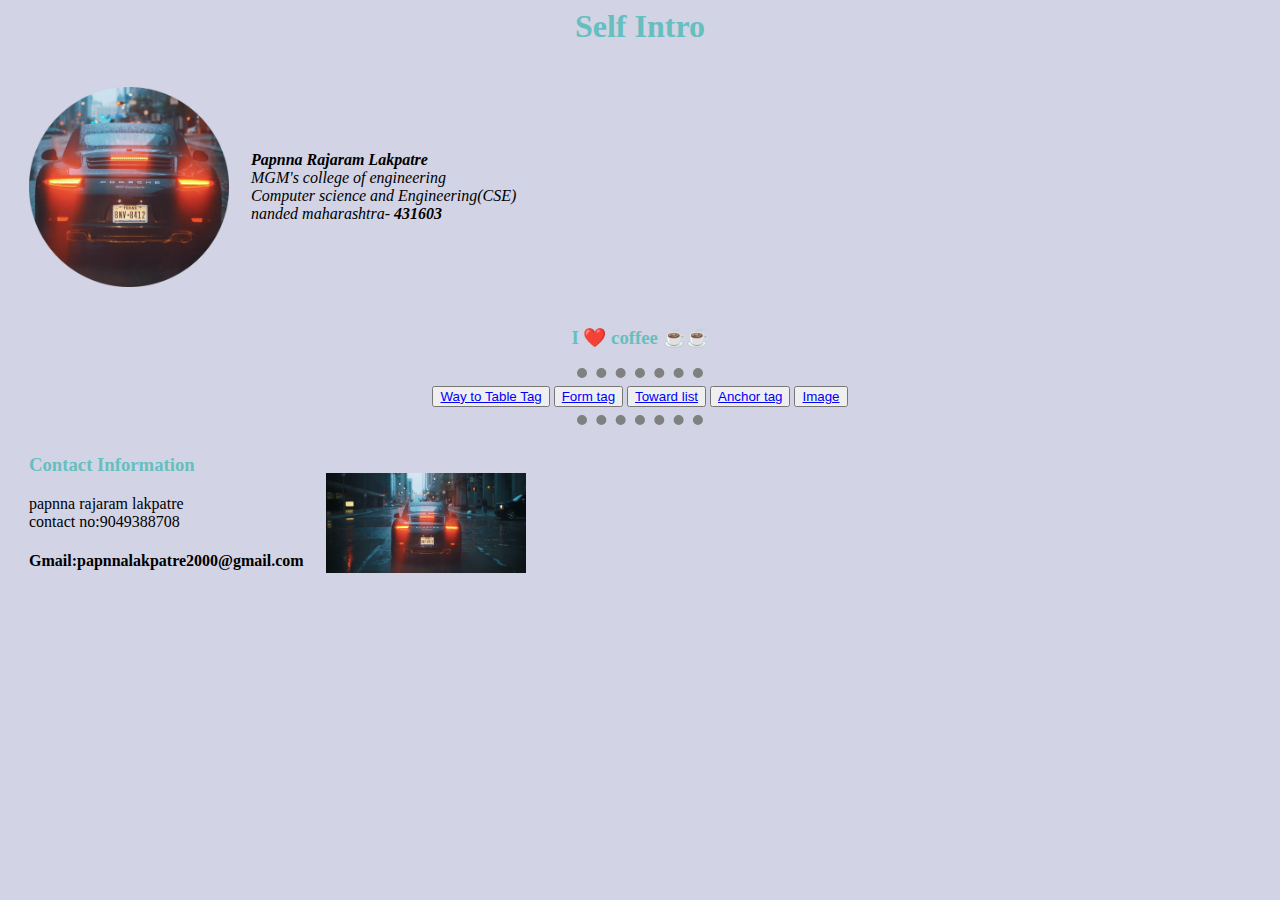
<file: index.html>
<html>

<head>
    <meta ch />
    <title>....❤️</title>
    <link rel="stylesheet" href="css/styles.css">


</head>

<body link="blue" bgcolor="#D2D3E5">
    <div bgcolor="#D2D3E5">
        <center>
            <h1>Self Intro</h1>
        </center>
    </div>

    <table cellspacing="20">
        <tr>
            <td><img src="Image/circle-cropped.png" alt="image of car" height="200" width="200"></td>
            <td>
                <p id="black">
                    <i>
            <Strong>Papnna Rajaram Lakpatre</Strong><br>
            MGM's college of engineering <br>
            Computer science and Engineering(CSE)<br>
            nanded maharashtra- <strong>431603</strong><br>


          </i>

                </p>
            </td>
        </tr>

    </table>


    <center>
        <h3 id="gold">I ❤️ coffee ☕☕</h3>
    </center>
    <hr />
    <center>
        <tr>
            <td><button><a href="table.html">Way to Table Tag</a></button></td>
            <td><button><a href="form.html">Form tag</a></button></td>
            <td><button><a href="list.html">Toward list</a></button></td>
            <td><button><a href="Ancher.html">Anchor tag</a></button></td>
            <td><button> <a href="Image/download.jpg"> Image</a></button></td>

        </tr>
    </center>



    <hr>
    <table cellspacing="20">
        <tr>
            <td>
                <h3>Contact Information</h3>
                <p>
                    papnna rajaram lakpatre <br />contact no:9049388708
                    <br />
                    <h4>Gmail:papnnalakpatre2000@gmail.com</h4>
                </p>
            </td>
            <td>
                <a href="fullimage.html"><img src="Image/download.jpg" alt="jioo" width="200px" height="100">
                </a>
            </td>

        </tr>
    </table>

</body>

</html>
</file>
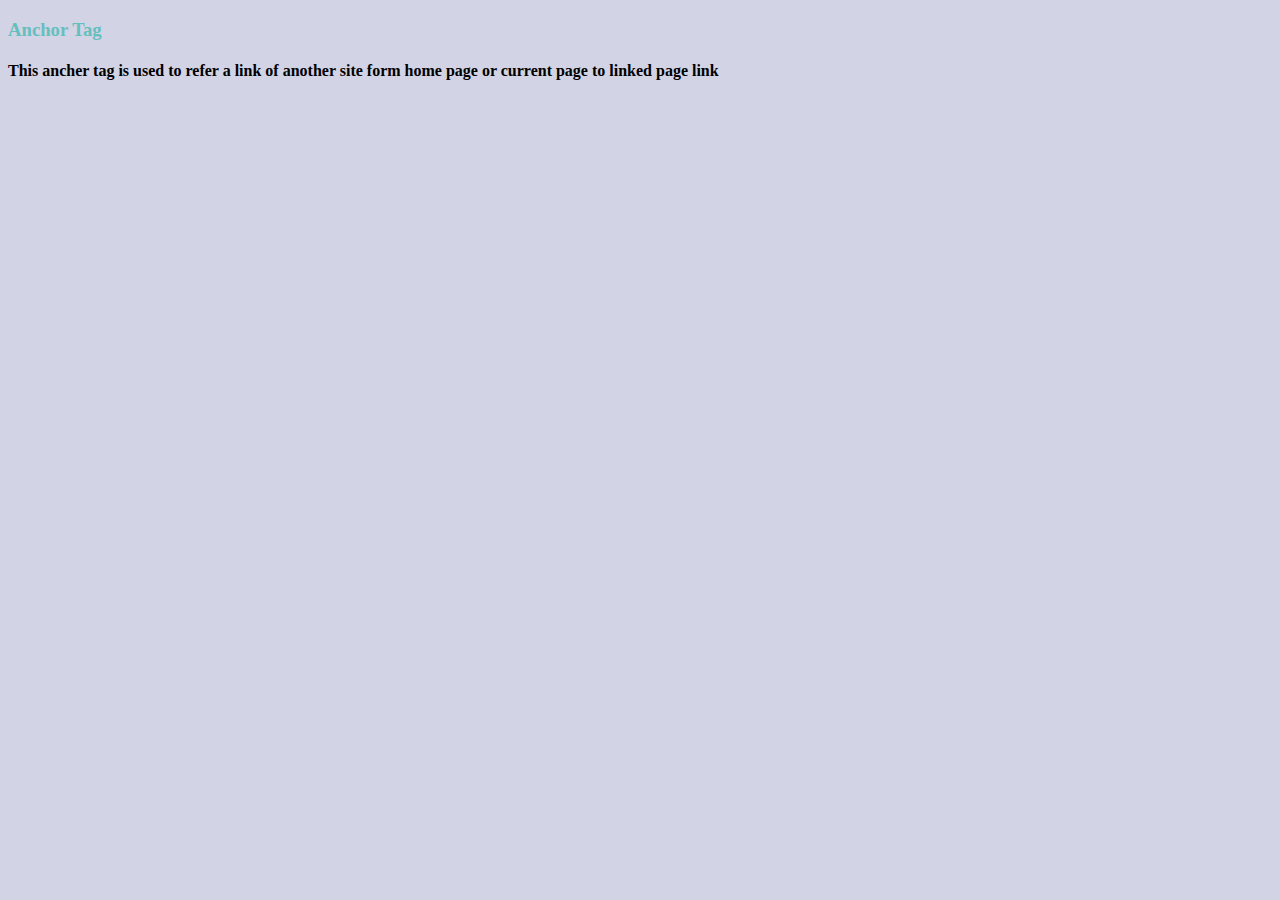
<file: ancher.html>
<!DOCTYPE html>
<html lang="en">

<head>
    <meta charset="UTF-8">
    <meta name="viewport" content="width=device-width, initial-scale=1.0">
    <title>Anchor...</title>
    <link rel="stylesheet" href="css/styles.css">
</head>

<body>
    <h3>Anchor Tag</h3>
    <h4>This ancher tag is used to refer a link of another site form home page or current page to linked page link</h4>

</body>

</html>
</file>
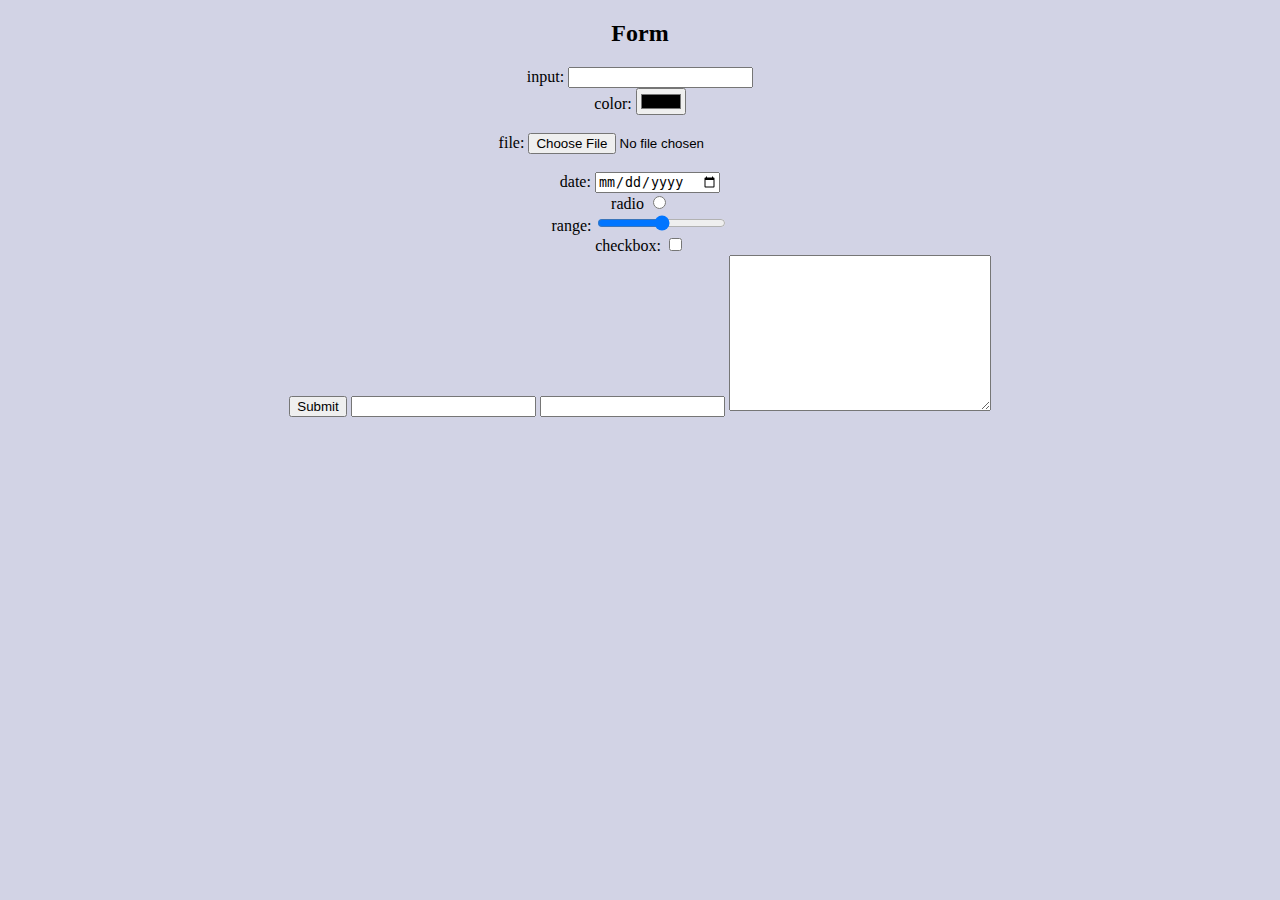
<file: form.html>
<!DOCTYPE html>
<html lang="en">

<head>
    <meta charset="UTF-8">
    <meta name="viewport" content="width=device-width, initial-scale=1.0">
    <title>form...</title>
    <link rel="stylesheet" href="css/styles.css">
</head>

<body>
    <center>
        <h2> Form</h2>
        <form action="index.html">
            <label for="">input:</label>
            <input type="text"><br>
            <label for="">color:</label>
            <input type="color"><br><br>

            <label for="">file:</label>
            <input type="file"><br><br>
            <label for="">date:</label>
            <input type="date"><br>
            <label for="">radio</label>
            <input type="radio"><br>
            <label for="">range:</label>
            <input type="range"><br>
            <label for="">checkbox:</label>
            <input type="checkbox"><br>
            <input type="submit">
            <input type="Email">
            <input type="password">
            <textarea name="Note" id="" cols="30" rows="10"></textarea>

        </form>
    </center>
</body>

</html>
</file>
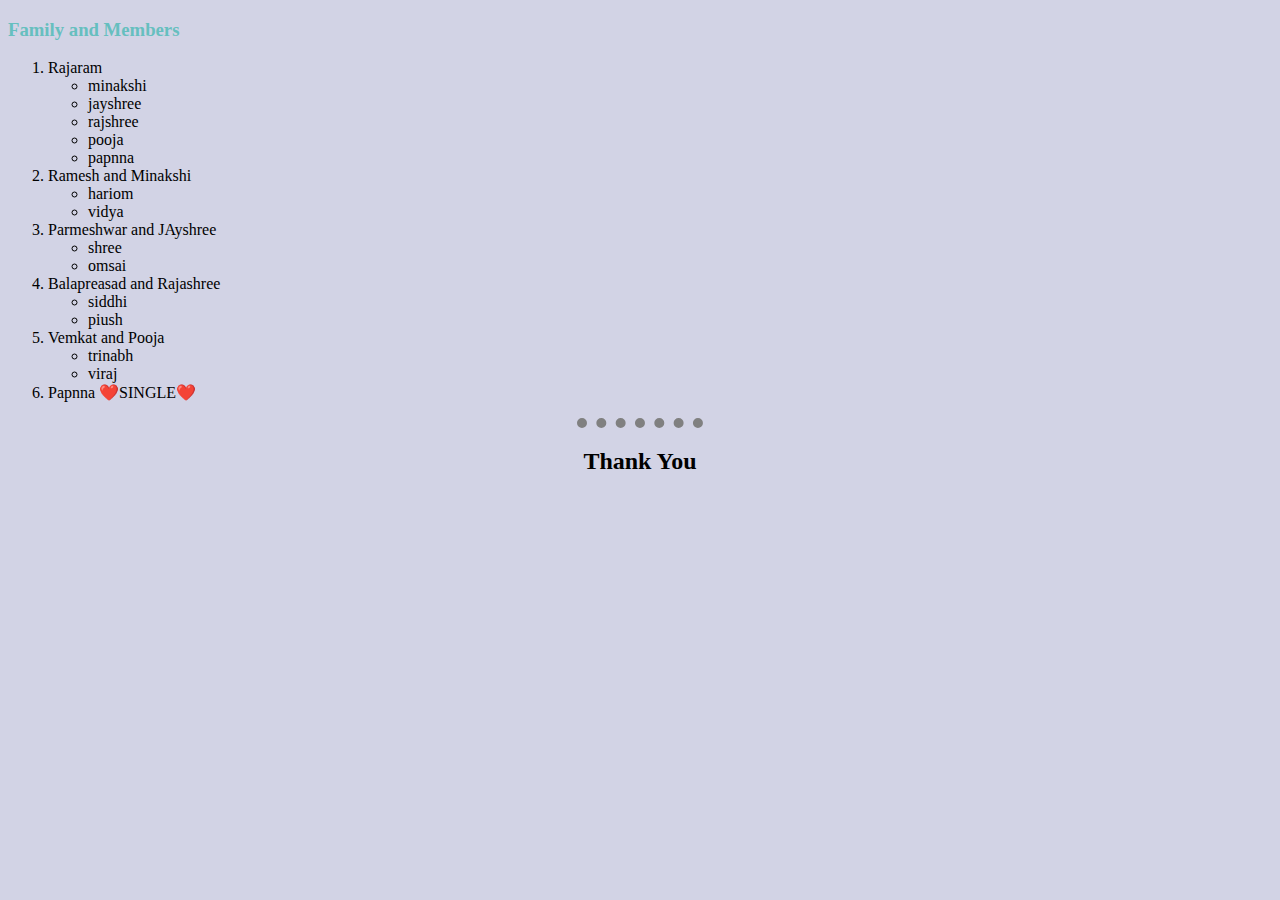
<file: list.html>
<!DOCTYPE html>
<html lang="en">

<head>
    <meta charset="UTF-8" />
    <meta name="viewport" content="width=device-width, initial-scale=1.0" />
    <title>list...</title>
    <link rel="stylesheet" href="css/styles.css">
    <style>
        h2 {
            text-align: center;
        }
    </style>
</head>

<body>
    <h3>Family and Members</h3>
    <ol>
        <li>
            Rajaram
            <ul>
                <li>minakshi</li>
                <li>jayshree</li>
                <li>rajshree</li>
                <li>pooja</li>
                <li>papnna</li>
            </ul>
        </li>

        <li>
            Ramesh and Minakshi
            <ul>
                <li>hariom</li>
                <li>vidya</li>
            </ul>
        </li>

        <li>Parmeshwar and JAyshree</li>
        <ul>
            <li>shree</li>
            <li>omsai</li>
        </ul>
        <li>Balapreasad and Rajashree</li>
        <ul>
            <li>siddhi</li>
            <li>piush</li>
        </ul>
        <li>Vemkat and Pooja</li>
        <ul>
            <li>trinabh</li>
            <li>viraj</li>
        </ul>
        <li>Papnna ❤️SINGLE❤️</li>
    </ol>
    <hr>
    <h2>Thank You</h2>
</body>

</html>
</file>
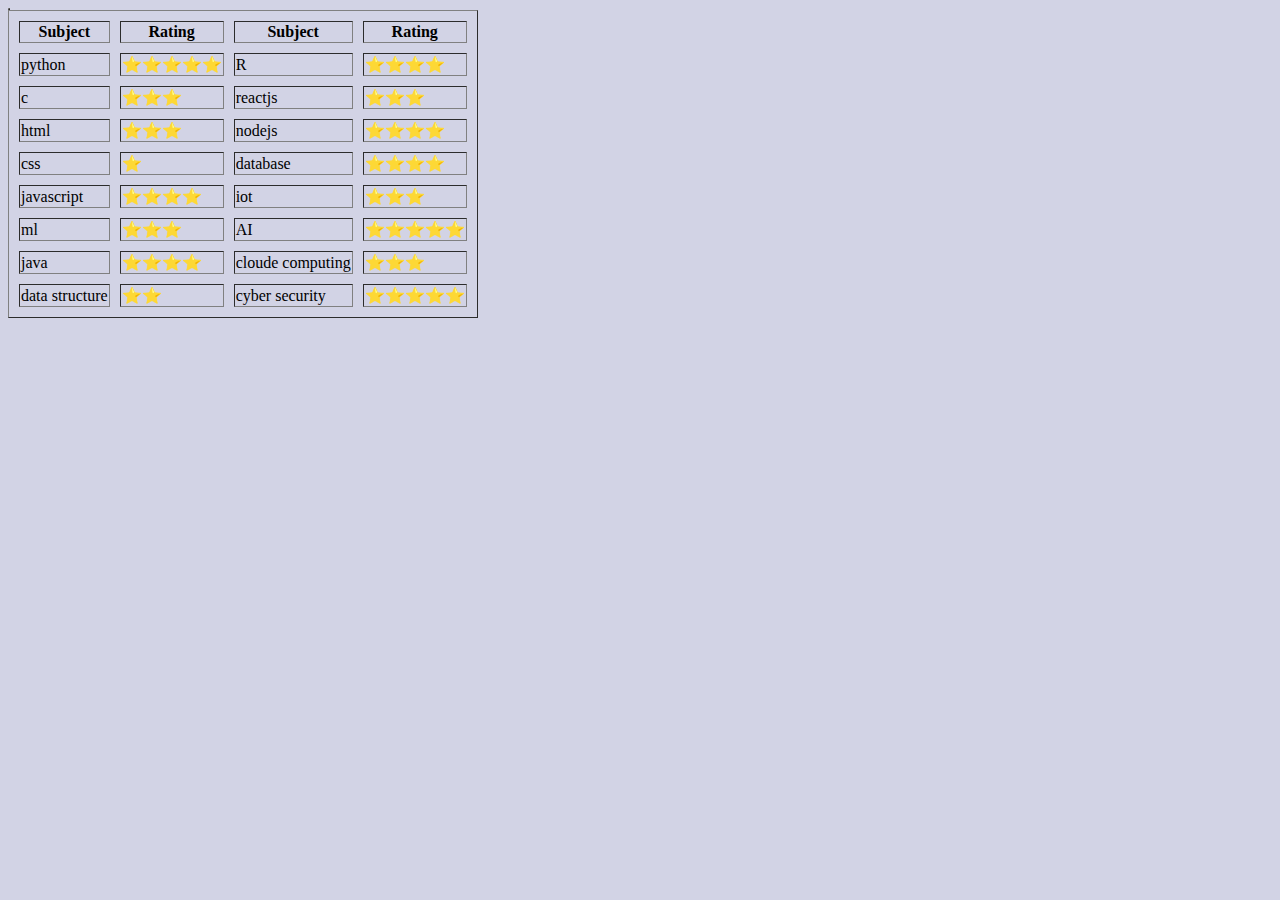
<file: table.html>
<!DOCTYPE html>
<html lang="en">

<head>
    <meta charset="UTF-8" />
    <meta name="viewport" content="width=device-width, initial-scale=1.0" />
    <title>Rating...🌟</title>
</head>

<body>
    <table border="1" cellspacing="@<!DOCTYPE" html>
        <html lang="en">

        <head>
            <meta charset="UTF-8" />
            <meta name="viewport" content="width=device-width, initial-scale=1.0" />
            <title>Rating...🌟</title>
            <link rel="stylesheet" href="css/styles.css">
        </head>

        <body bgcolor="#D2D3E5">
            <table border="1" cellspacing="10">
                <tr>
                    <th>Subject</th>
                    <th>Rating</th>
                    <th>Subject</th>
                    <th>Rating</th>
                </tr>
                <tr>
                    <td>python</td>
                    <td>⭐⭐⭐⭐⭐</td>
                    <td>R</td>
                    <td>⭐⭐⭐⭐</td>
                </tr>

                <tr>
                    <td>c</td>
                    <td>⭐⭐⭐</td>
                    <td>reactjs</td>
                    <td>⭐⭐⭐</td>
                </tr>
                <tr>
                    <td>html</td>
                    <td>⭐⭐⭐</td>
                    <td>nodejs</td>
                    <td>⭐⭐⭐⭐</td>
                </tr>
                <tr>
                    <td>css</td>
                    <td>⭐</td>
                    <td>database</td>
                    <td>⭐⭐⭐⭐</td>
                </tr>
                <tr>
                    <td>javascript</td>
                    <td>⭐⭐⭐⭐</td>
                    <td>iot</td>
                    <td>⭐⭐⭐</td>
                </tr>
                <tr>
                    <td>ml</td>
                    <td>⭐⭐⭐</td>
                    <td>AI</td>
                    <td>⭐⭐⭐⭐⭐</td>
                </tr>
                <tr>
                    <td>java</td>
                    <td>⭐⭐⭐⭐</td>
                    <td>cloude computing</td>
                    <td>⭐⭐⭐</td>
                </tr>
                <tr>
                    <td>data structure</td>
                    <td>⭐⭐</td>
                    <td>cyber security</td>
                    <td>⭐⭐⭐⭐⭐</td>
                </tr>
            </table>
        </body>

        </html>
    </table>
</body>

</html>
</file>
<file: css/styles.css>
hr {
    border-color: grey;
    border-width: 10px;
    border-style: dotted none none;
    width: 10%;
}

h1 {
    color: #66BFBF;
}

h3 {
    color: #66BFBF;
}

body {
    background-color: #D2D3E5;
}

#gold:hover {
    color: chocolate;
}

#black:hover {
    font-size: 30px;
}
</file>
